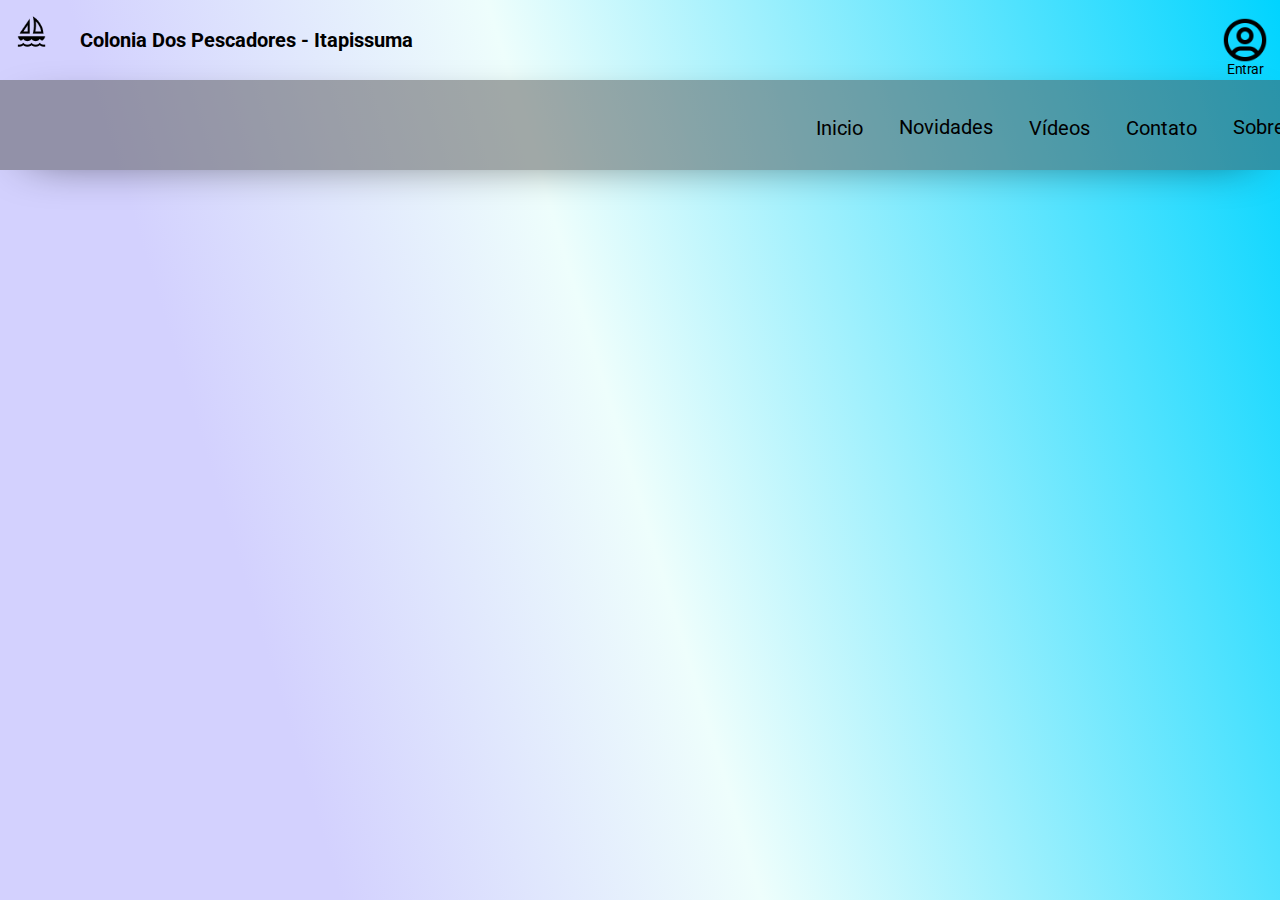
<file: index.html>
<html>
    <head>
        <link rel="stylesheet" href="./CSS/index.css">
        <link rel="icon" href="./IMG/sailing.png">
        <title>Colonia Dos Pescadores</title>
    </head>
    <body>
        <div>
            <a href="./HTML/login.html" class="login"><img src="./IMG/user-circle.png" alt="png"></a>
            <a href="./HTML/login.html" class="enter">Entrar</a>
        </div>
        <ul>
            <li><a href="#home">Inicio</a></li>
            <li><a href="#news">Novidades</a></li>
            <li><a href="#">Vídeos</a></li>
            <li><a href="#contact">Contato</a></li>
            <li><a href="#about">Sobre</a></li>
          </ul>
        <div>
            <h1 class="titlePage"><a href="index.html">Colonia Dos Pescadores - Itapissuma</a></h1>
            <a href="index.html"><img class="iconFish" src="./IMG/sailing.png" alt="png"></a>
        </div>
    </body>
</html>
</file>
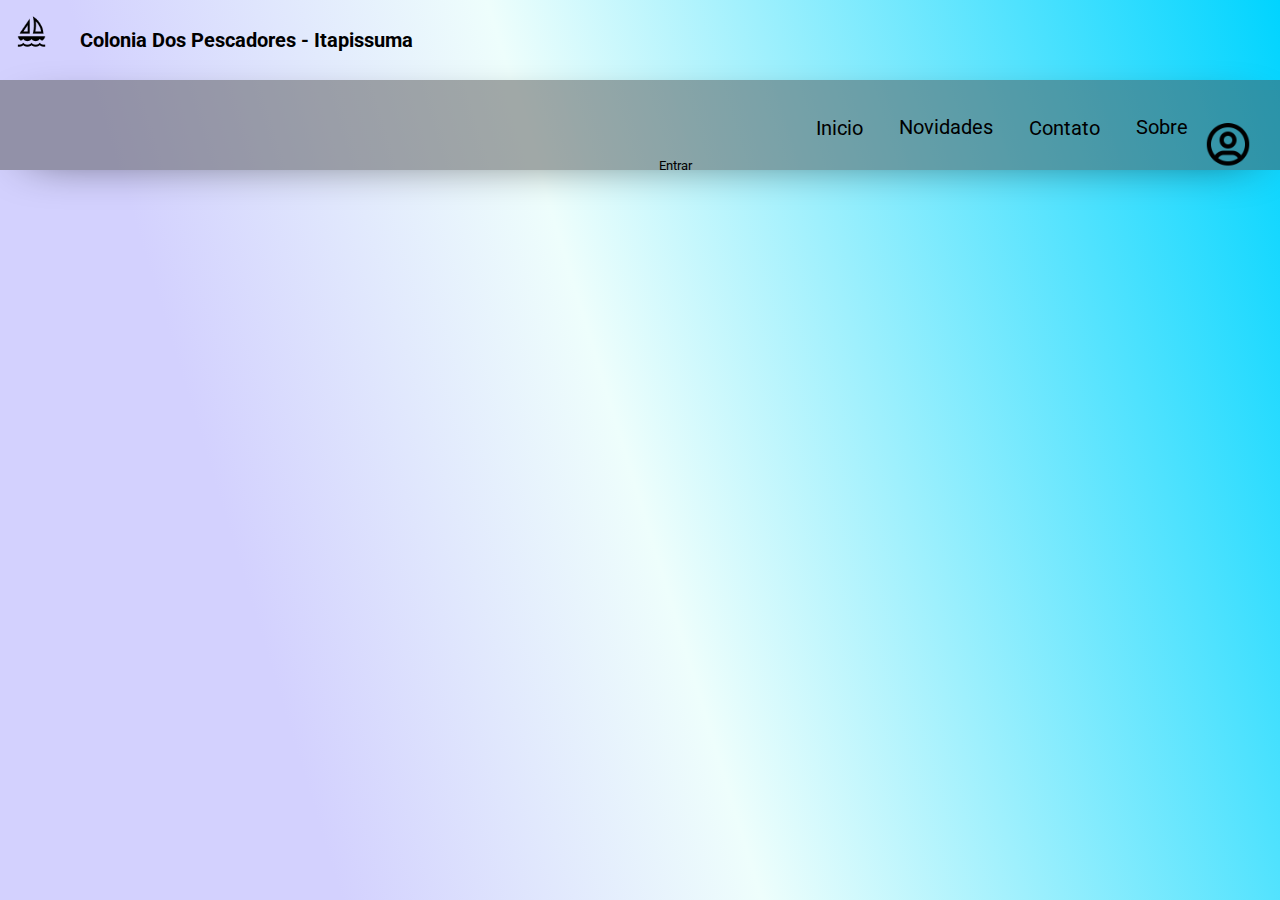
<file: HTML/index.html>
<html>
    <head>
        <link rel="stylesheet" href="../CSS/index.css">
        <link rel="icon" href="../IMG/sailing.png">
        <style>@import url('https://fonts.googleapis.com/css2?family=Roboto:wght@300&display=swap');</style>
        <title>Colonia Dos Pescadores</title>
    </head>
    <body>
        <ul>
            <li><a href="#home">Inicio</a></li>
            <li><a href="#news">Novidades</a></li>
            <li><a href="#contact">Contato</a></li>
            <li><a href="#about">Sobre</a></li>
            <a href="../HTML/login.html" class="login"><img src="../IMG/user-circle.png" alt="png">Entrar</a>
          </ul>
        <div>
            <h1 class="titlePage"><a href="index.html">Colonia Dos Pescadores - Itapissuma</a></h1>
            <a href="index.html"><img class="iconFish" src="../IMG/sailing.png" alt="png"></a>
        </div>
    </body>
</html>
</file>
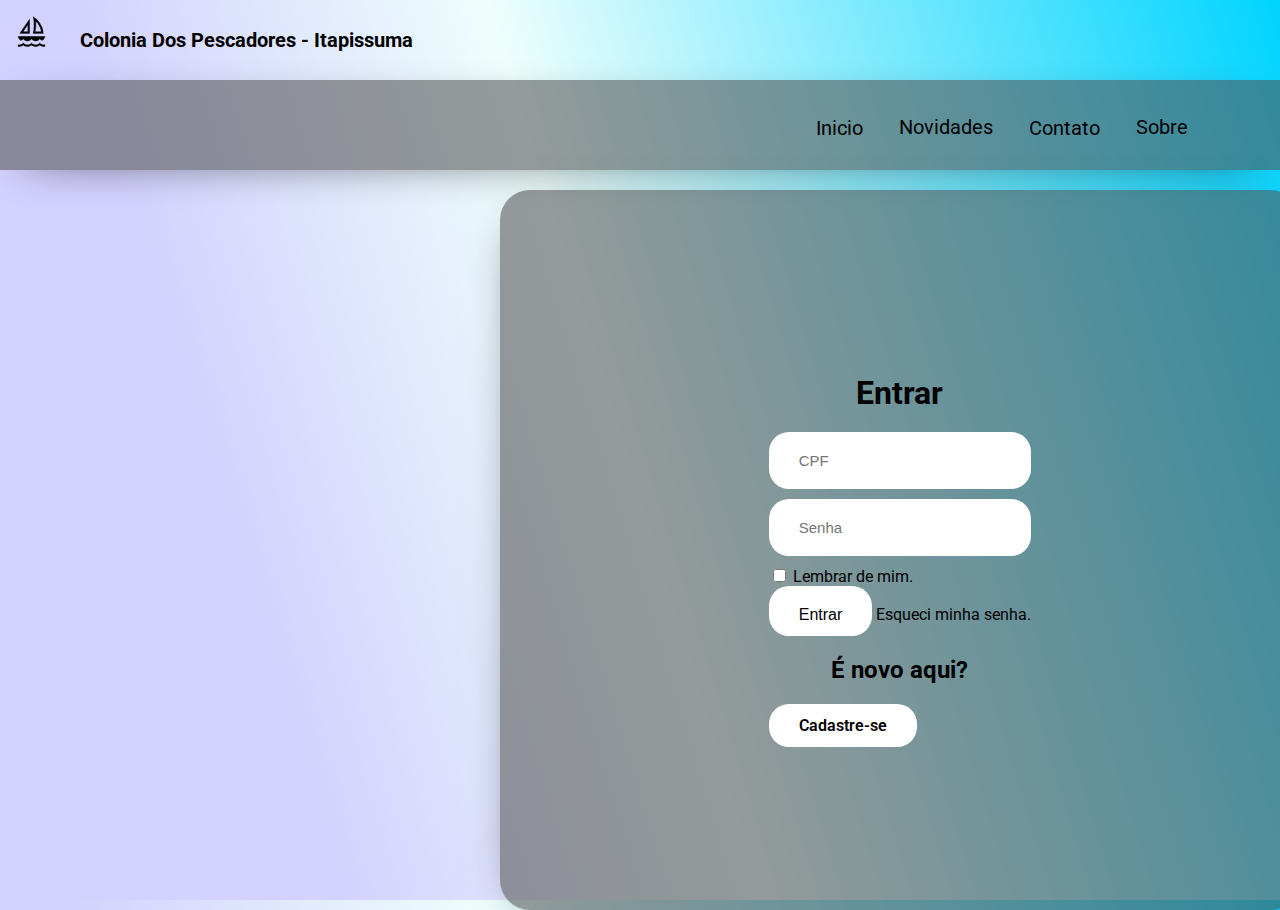
<file: HTML/login.html>
<html>
    <head>
        <link rel="stylesheet" href="../CSS/login.css">
        <link rel="icon" href="../IMG/sailing.png">
        <title>Entrar</title>
    </head>
    <body>
        <ul class="a">
            <li><a href="../index.html">Inicio</a></li>
            <li><a href="#news">Novidades</a></li>
            <li><a href="#contact">Contato</a></li>
            <li><a href="#about">Sobre</a></li>
          </ul>
        <div>
            <h1 class="titlePage"><a href="../index.html">Colonia Dos Pescadores - Itapissuma</a></h1>
            <a href="../index.html"><img class="iconFish" src="../IMG/sailing.png" alt="png"></a>
        </div>
        <div class="loginCard">
            <div class="column">
                <h1>Entrar</h1>
                <form>
                    <div class="formItem">
                        <input type="text" class="formElement" placeholder="CPF" pattern="\d{3}\.\d{3}\.\d{3}-\d{2}" title="Digite um CPF no formato: xxx.xxx.xxx-xx">
                    </div>
                    <div class="formItem">
                        <input type="password" class="formElement" placeholder="Senha">
                    </div>
                    <div>
                        <div class="formCheckBoxItem">
                            <input type="checkbox" id="rememberMe">
                            <label for="rememberMe">Lembrar de mim.</label>
                        </div>
                    </div>
                    <div>
                        <button type="button">Entrar</button>
                        <a href="#">Esqueci minha senha.</a>
                    </div>
                </form>
                <div>
                    <h2>É novo aqui?</h2>
                    <a class="singUp" href="../HTML/singUp.html">Cadastre-se</a>
                </div>
            </div>
        </div>
    </body>
</html>
</file>
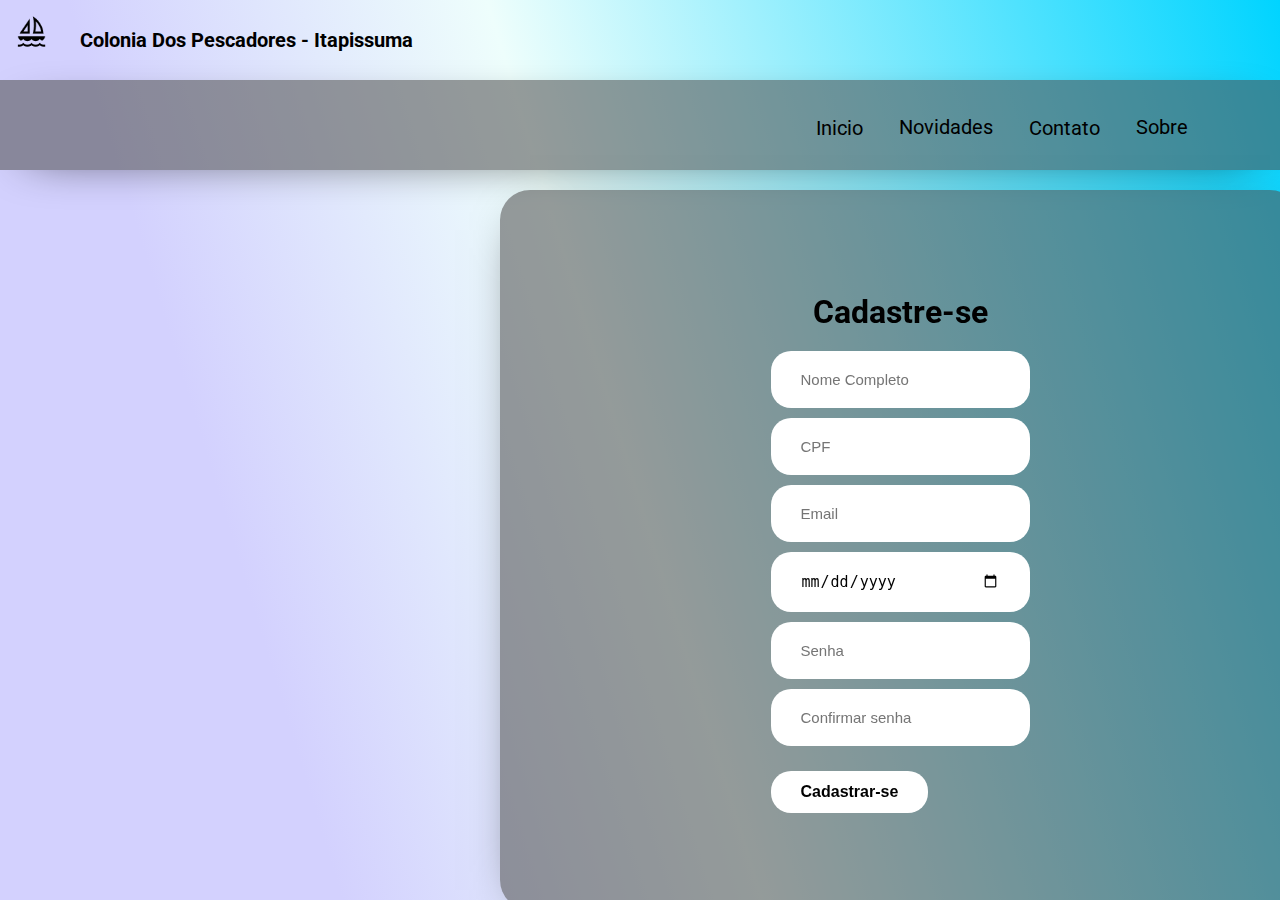
<file: HTML/singUp.html>
<html>
    <head>
        <script src="https://ajax.googleapis.com/ajax/libs/jquery/3.6.1/jquery.min.js"></script>
        <script src="../SCRIPT/singUp.js"></script>
        <link rel="stylesheet" href="../CSS/singUp.css">
        <link rel="icon" href="../IMG/sailing.png">
        <title>Cadastre-se</title>
    </head>
    <body>
        <ul class="a">
            <li><a href="../index.html">Inicio</a></li>
            <li><a href="#news">Novidades</a></li>
            <li><a href="#contact">Contato</a></li>
            <li><a href="#about">Sobre</a></li>
          </ul>
        <div>
            <h1 class="titlePage"><a href="../index.html">Colonia Dos Pescadores - Itapissuma</a></h1>
            <a href="../index.html"><img class="iconFish" src="../IMG/sailing.png" alt="png"></a>
        </div>
        <div class="loginCard">
            <div class="column">
                <h1>Cadastre-se</h1>
                <form>
                    <div class="formItem">
                        <input type="text" class="formElement" placeholder="Nome Completo" title="Digite seu nome completo">
                    </div>
                    <div class="formItem">
                        <input type="text" name="cpf" class="formElement" placeholder="CPF" pattern="\d{3}\.\d{3}\.\d{3}-\d{2}" title="Digite um CPF no formato: xxx.xxx.xxx-xx">
                    </div>
                    <div class="formItem">
                        <input type="email" class="formElement" placeholder="Email" title="Digite um email válido">
                    </div>
                    <div class="formItem">
                        <input type="date" class="formElement" placeholder="Data de Nascimento">
                    </div>
                    <label>
                    <div class="formItem">
                        <input name="password" type="password" class="formElement" placeholder="Senha" pattern="(?=.*\d)(?=.*[a-z])(?=.*[A-Z]).{8,}" title="A senha deve conter no minimo 8 digitos, 1 letra maiuscula e 1 minuscula.">
                    </div>
                    </label>
                    <div class="formItem">
                        <label>
                        <input name="confirm_password" type="password" class="formElement" placeholder="Confirmar senha">
                        <span id='message'></span>
                        </label>
                    </div>
                    <div>
                </form>
                <div>
                    <input class="singUp" type="submit" value="Cadastrar-se">
                </div>
            </div>
        </div>
    </body>
</html>
</file>
<file: CSS/index.css>
@import url('https://fonts.googleapis.com/css2?family=Roboto:wght@300&display=swap');

img {
    left: 700px;
    top: 0px;
    position: relative;
    width: 60px;
    display: inline-block;
    align-items: center;
}
img a:hover {
    background-color: #111;
}
body {
    background: rgb(211,209,254);
    background: linear-gradient(73deg, rgba(211,209,254,1) 22%, rgba(238,254,252,1) 49%, rgba(0,212,255,1) 100%);
    flex-wrap: wrap;
    position: relative;
    margin: 0px;
    font-family: 'Roboto', sans-serif;
}
ul {
    top: 80px;
    height: 10%;
    width: 100%;
    position: absolute;
    list-style-type: none;
    margin: 0;
    padding: 0;
    overflow: hidden;
    box-shadow: 0 10px 50px -30px black;
    background-color: rgba(78, 78, 78, 0.486);
}
li {
    text-align: center;
    text-transform: none;
    top: 35px;
    left: 800px;
    font-size: 20px;
    font-family: 'Roboto', sans-serif;
    display: inline-block;
    position: relative;
}
li a {
    display: inline;
    color: rgb(0, 0, 0);
    text-align: center;
    padding: 50% 16px;
    text-decoration: none;
}
li a:hover {
    scale: .85;
    background-color: rgb(223, 223, 223);
}
a:link, a {
    color: rgb(0, 0, 0);
    text-decoration: none;
    cursor: pointer;
    scale: .85;
}
.titlePage {
    cursor: pointer;
    font-family: 'Roboto', sans-serif;
    font-size: 20px;
    left: 80px;
    position: absolute;
    text-transform: none;
    display: inline-block;
    top: 15px;
    color: rgb(0, 0, 0);
}
.iconFish {
    width: 2.6%;
    position: fixed;
    left: 15px;
    display: inline-block;
    top: 15px;
    cursor: pointer;
}
.login {
    text-align: center;
    text-transform: none;
    width: 100%;
    top: 10px;
    left: 10px;
    font-size: 15px;
    font-family: 'Roboto', sans-serif;
    display: inline-block;
    position: relative;
}
.enter {
    text-align: center;
    object-position: center;
    left: 605px;
    width: 100%;
    position: relative;
    display: inline-block;
}
</file>
<file: CSS/login.css>
@import url('https://fonts.googleapis.com/css2?family=Roboto:wght@300&display=swap');

body {
    background: rgb(211,209,254);
    background: linear-gradient(73deg, rgba(211,209,254,1) 22%, rgba(238,254,252,1) 49%, rgba(0,212,255,1) 100%);
    flex-wrap: wrap;
    position: relative;
    margin: 0px;
    font-family: 'Roboto', sans-serif;
}
.loginCard {
    box-shadow: 0 10px 50px -30px black;
    background-color: rgba(82, 82, 82, 0.575);
    display: grid;
    align-items: center;
    left: 500px;
    top: 190px;
    position: absolute;
    justify-content: center;
    width: 800px;
    border-radius: 30px;
    color: rgb(0, 0, 0);
    overflow: hidden;
    min-height: 80%;
    min-width: 50%;
    grid-template-columns: auto auto;
    background-size: cover;
}
.column {
    padding: 4px;
}
img {
    left: 700px;
    top: 0px;
    position: relative;
    width: 60px;
    display: inline-block;
    align-items: center;
}
img a:hover {
    background-color: #111;
}
ul {
    top: 80px;
    height: 10%;
    width: 100%;
    position: absolute;
    list-style-type: none;
    margin: 0;
    padding: 0;
    overflow: hidden;
    box-shadow: 0 10px 50px -30px black;
    background-color: rgba(82, 82, 82, 0.575);
}
li {
    text-align: center;
    text-transform: none;
    top: 35px;
    left: 800px;
    font-size: 20px;
    font-family: 'Roboto', sans-serif;
    display: inline-block;
    position: relative;
}
li a {
    display: inline;
    color: rgb(0, 0, 0);
    text-align: center;
    padding: 50% 16px;
    text-decoration: none;
}
li a:hover {
    background-color: rgb(223, 223, 223);
}
a:link, a {
    color: rgb(0, 0, 0);
    text-decoration: none;
    cursor: pointer;
}
.titlePage {
    cursor: pointer;
    font-family: 'Roboto', sans-serif;
    font-size: 20px;
    left: 80px;
    position: absolute;
    text-transform: none;
    display: inline-block;
    top: 15px;
    color: rgb(0, 0, 0);
}
.iconFish {
    width: 2.6%;
    position: fixed;
    left: 15px;
    display: inline-block;
    top: 15px;
    cursor: pointer;
}
.singUp {
    display: inline-block;
    padding: 12px 30px;
    font-size: 16px;
    background-color: white;
    border-radius: 20px;
    cursor: pointer;
    transition: all .3s;
    font-weight: 600;
    position: relative;
    align-items: center;
    text-align: center;
    left: 0px;
}
.singUp:hover {
    scale: .95;
    background-color: darken(black, 20%);
}
button {
    border: none;
    background-color: white;
    padding: 20px 30px;
    border-radius: 20px;
    height: 7%;
    font-size: 16px;
    font-weight: 530;
    transition: all .2s;
    cursor: pointer;
}
button:hover {
    scale: 0.95;
    background-color: darken(black, 20%);
}
h1, h2 {
    position: relative;
    align-items: center;
    text-align: center;
    margin-bottom: 20px;
}
.formElement {
    width: 100%;
    border: none;
    background-color: white;
    padding: 20px 30px;
    font-size: 15px;
    margin-bottom: 10px;
    border-radius: 20px;
    transition: box-shadow .2s;
}
.formElement:focus {
    outline: none;
    box-shadow: 0 0 0 2px black;
}
</file>
<file: CSS/singUp.css>
@import url('https://fonts.googleapis.com/css2?family=Roboto:wght@300&display=swap');

body {
    background: rgb(211,209,254);
    background: linear-gradient(73deg, rgba(211,209,254,1) 22%, rgba(238,254,252,1) 49%, rgba(0,212,255,1) 100%);
    flex-wrap: wrap;
    position: relative;
    margin: 0px;
    font-family: 'Roboto', sans-serif;
}
.loginCard {
    box-shadow: 0 10px 50px -30px black;
    background-color: rgba(82, 82, 82, 0.575);
    display: grid;
    align-items: center;
    left: 500px;
    top: 190px;
    position: fixed;
    justify-content: center;
    width: 800px;
    border-radius: 30px;
    color: rgb(0, 0, 0);
    overflow: hidden;
    min-height: 80%;
    min-width: 50%;
    grid-template-columns: auto auto;
    background-size: cover;
}
.column {
    padding: 4px;
}
img {
    left: 700px;
    top: 0px;
    position: relative;
    width: 60px;
    display: inline-block;
    align-items: center;
}
img a:hover {
    background-color: #111;
}
ul {
    top: 80px;
    height: 10%;
    width: 100%;
    position: absolute;
    list-style-type: none;
    margin: 0;
    padding: 0;
    overflow: hidden;
    box-shadow: 0 10px 50px -30px black;
    background-color: rgba(82, 82, 82, 0.575);
}
li {
    text-align: center;
    text-transform: none;
    top: 35px;
    left: 800px;
    font-size: 20px;
    font-family: 'Roboto', sans-serif;
    display: inline-block;
    position: relative;
}
li a {
    display: inline;
    color: rgb(0, 0, 0);
    text-align: center;
    padding: 50% 16px;
    text-decoration: none;
}
li a:hover {
    background-color: rgb(223, 223, 223);
}
a:link, a {
    color: rgb(0, 0, 0);
    text-decoration: none;
    cursor: pointer;
}
.titlePage {
    cursor: pointer;
    font-family: 'Roboto', sans-serif;
    font-size: 20px;
    left: 80px;
    position: absolute;
    text-transform: none;
    display: inline-block;
    top: 15px;
    color: rgb(0, 0, 0);
}
.iconFish {
    width: 2.6%;
    position: fixed;
    left: 15px;
    display: inline-block;
    top: 15px;
    cursor: pointer;
}
.singUp {
    display: inline-block;
    padding: 12px 30px;
    font-size: 16px;
    background-color: white;
    border-radius: 20px;
    cursor: pointer;
    transition: all .3s;
    font-weight: 600;
    border: none;
    position: relative;
    align-items: center;
    text-align: center;
    margin-top: 15px;
}
.singUp:hover {
    scale: .95;
    background-color: darken(black, 20%);
}
button {
    border: none;
    background-color: white;
    padding: 20px 30px;
    border-radius: 20px;
    height: 10%;
    font-size: 16px;
    font-weight: 530;
    transition: all .2s;
    cursor: pointer;
}
button:hover {
    scale: 0.95;
    background-color: darken(black, 20%);
}
h1, h2 {
    position: relative;
    align-items: center;
    text-align: center;
    margin-bottom: 20px;
}
.formElement {
    width: 100%;
    border: none;
    background-color: white;
    padding: 20px 30px;
    font-size: 15px;
    margin-bottom: 10px;
    border-radius: 20px;
    transition: box-shadow .2s;
}
.formElement:focus {
    outline: none;
    box-shadow: 0 0 0 2px black;
}
.formCheckBoxItem {
    display: flex;
    align-items: center;
    gap: .7rem;
    margin-left: 5px;
    margin-bottom: 8px;
}
input[type=checkbox] {
    accent-color: black;
    width: 16px;
    height: 16px;
}
</file>
